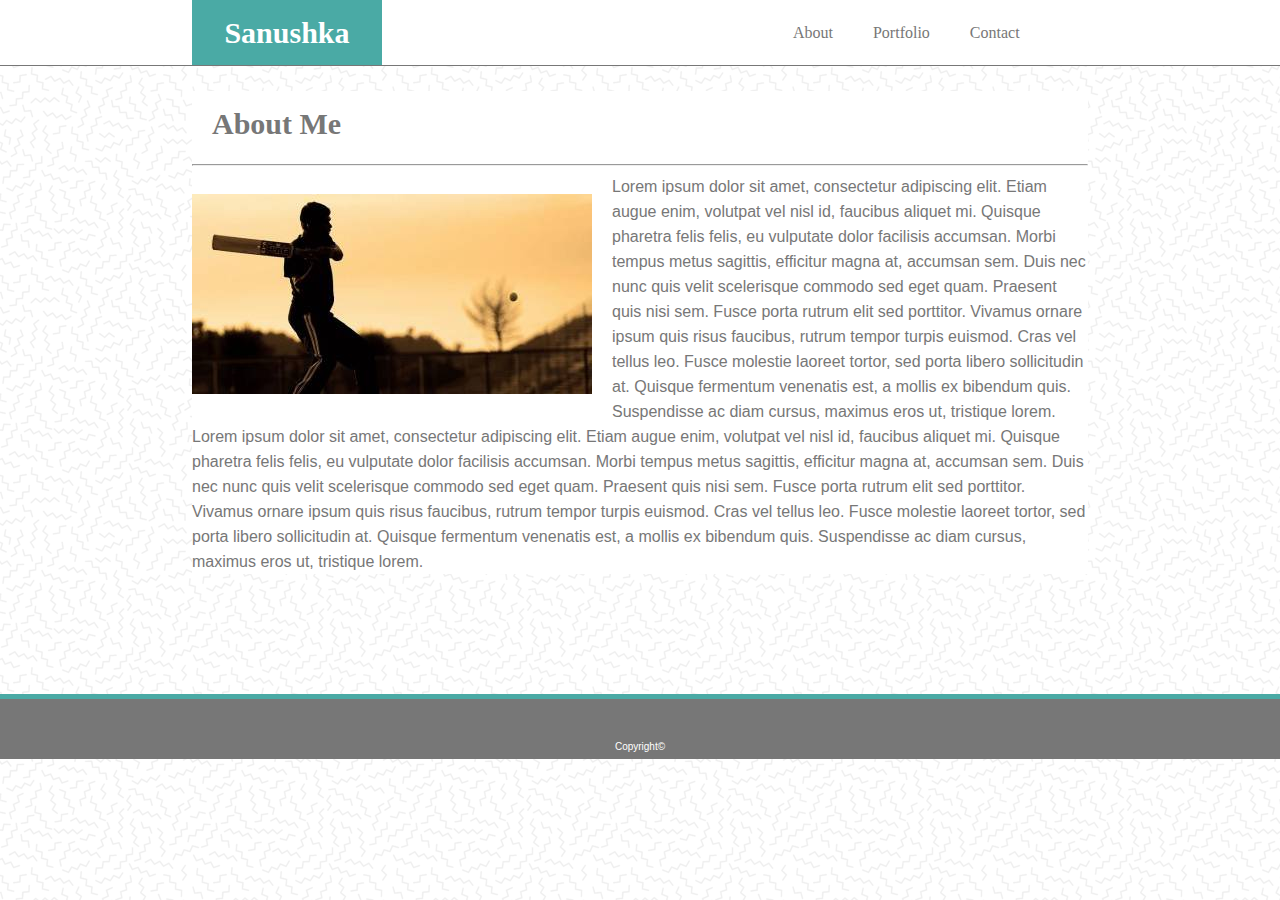
<file: index.html>
<!DOCTYPE html>
<html lang="en-us">

<head>

    <meta charset="UTF-8">
    <title>About - Basic Portfolio</title>
    <link rel="stylesheet" type="text/css" href="assets/css/reset.css">
    <link rel="stylesheet" type="text/css" href="assets/css/style.css">

</head>

<body>

<header>

    <h1>Sanushka</h1>

    <p class="contact">Contact</p>

    <p class="portfolio">Portfolio</p>

    <p class="about">About</p> 

</header>

<hr class="headhr">

<section id="aboutme">

    <h2>About Me</h2>

    <hr>    

    <img id ="aboutmeimg" src="assets/images/download1.jpg" alt="About Me">

    <p>Lorem ipsum dolor sit amet, consectetur adipiscing elit. Etiam augue enim, volutpat vel nisl id, faucibus aliquet mi. Quisque pharetra felis felis, eu vulputate dolor facilisis accumsan. Morbi tempus metus sagittis, efficitur magna at, accumsan sem. Duis nec nunc quis velit scelerisque commodo sed eget quam. Praesent quis nisi sem. Fusce porta rutrum elit sed porttitor. Vivamus ornare ipsum quis risus faucibus, rutrum tempor turpis euismod. Cras vel tellus leo. Fusce molestie laoreet tortor, sed porta libero sollicitudin at. Quisque fermentum venenatis est, a mollis ex bibendum quis. Suspendisse ac diam cursus, maximus eros ut, tristique lorem.</p>
    
    <p>Lorem ipsum dolor sit amet, consectetur adipiscing elit. Etiam augue enim, volutpat vel nisl id, faucibus aliquet mi. Quisque pharetra felis felis, eu vulputate dolor facilisis accumsan. Morbi tempus metus sagittis, efficitur magna at, accumsan sem. Duis nec nunc quis velit scelerisque commodo sed eget quam. Praesent quis nisi sem. Fusce porta rutrum elit sed porttitor. Vivamus ornare ipsum quis risus faucibus, rutrum tempor turpis euismod. Cras vel tellus leo. Fusce molestie laoreet tortor, sed porta libero sollicitudin at. Quisque fermentum venenatis est, a mollis ex bibendum quis. Suspendisse ac diam cursus, maximus eros ut, tristique lorem.</p>


    
</section>

<hr class="foothr">

<footer>Copyright©</footer>

</body>

</html>
</file>
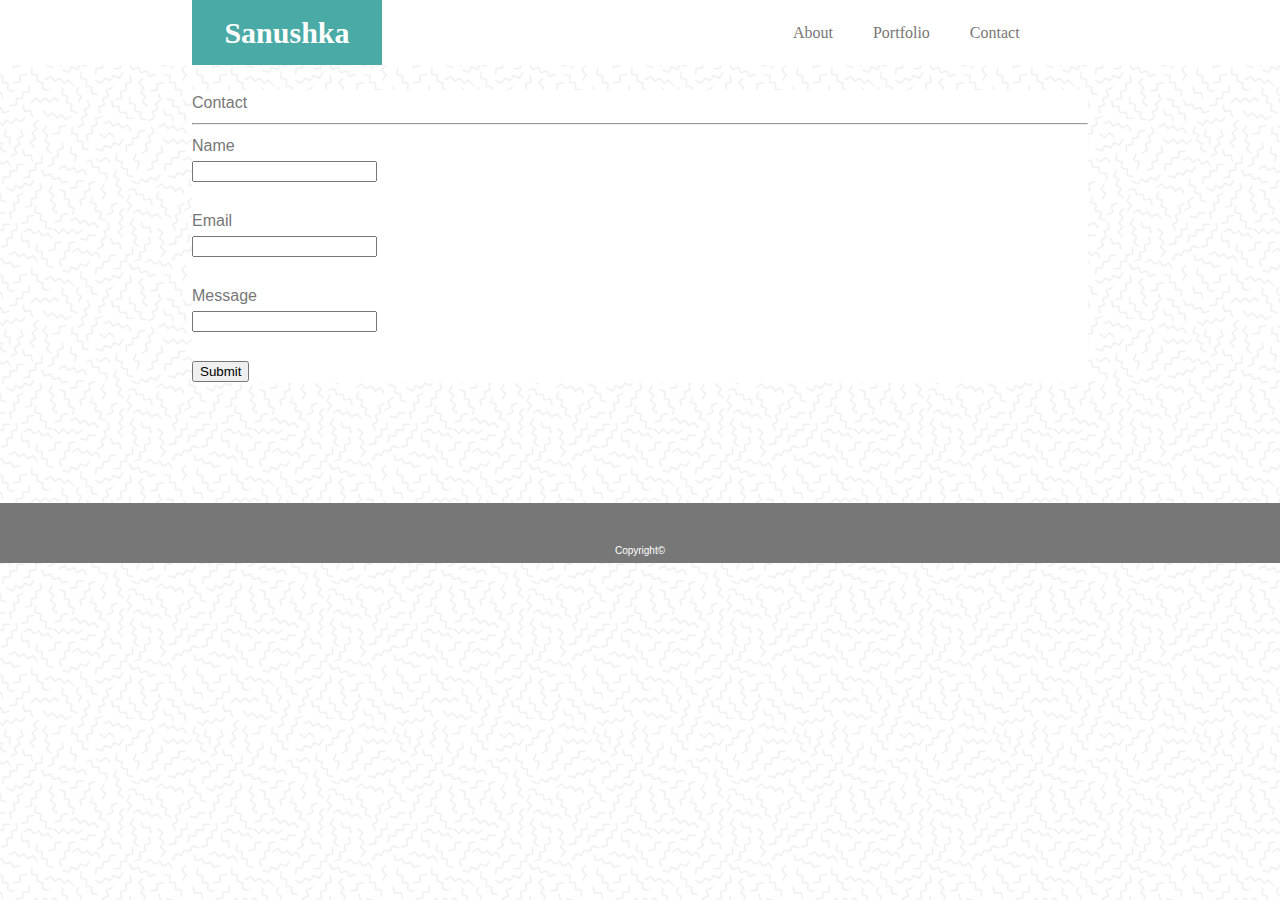
<file: contact.html>
<!DOCTYPE html>
<html lang="en-us">

<head>

    <meta charset="UTF-8">
    <title>Contact - Basic Portfolio</title>
    <link rel="stylesheet" type="text/css" href="assets/css/reset.css">
    <link rel="stylesheet" type="text/css" href="assets/css/style.css">

</head>

<header>

    <h1>Sanushka</h1>

    <p class="contact">Contact</p>

    <p class="portfolio">Portfolio</p>

    <p class="about">About</p> 

</header>

<body>

    <section>

        <h3>Contact</h3>

        <hr>

        <form>

            Name<br>
            <input type="text" id="name" name="Name">
            <br><br>
            Email<br>
            <input type="email" id="email" name="Email">
            <br><br>
            Message<br>
            <input type="text" id="message" name="Message">
            <br><br>
            <input type="submit" name="Submit">

        </form>


    </section>

<footer>Copyright©</footer>

</body>



</html>
</file>
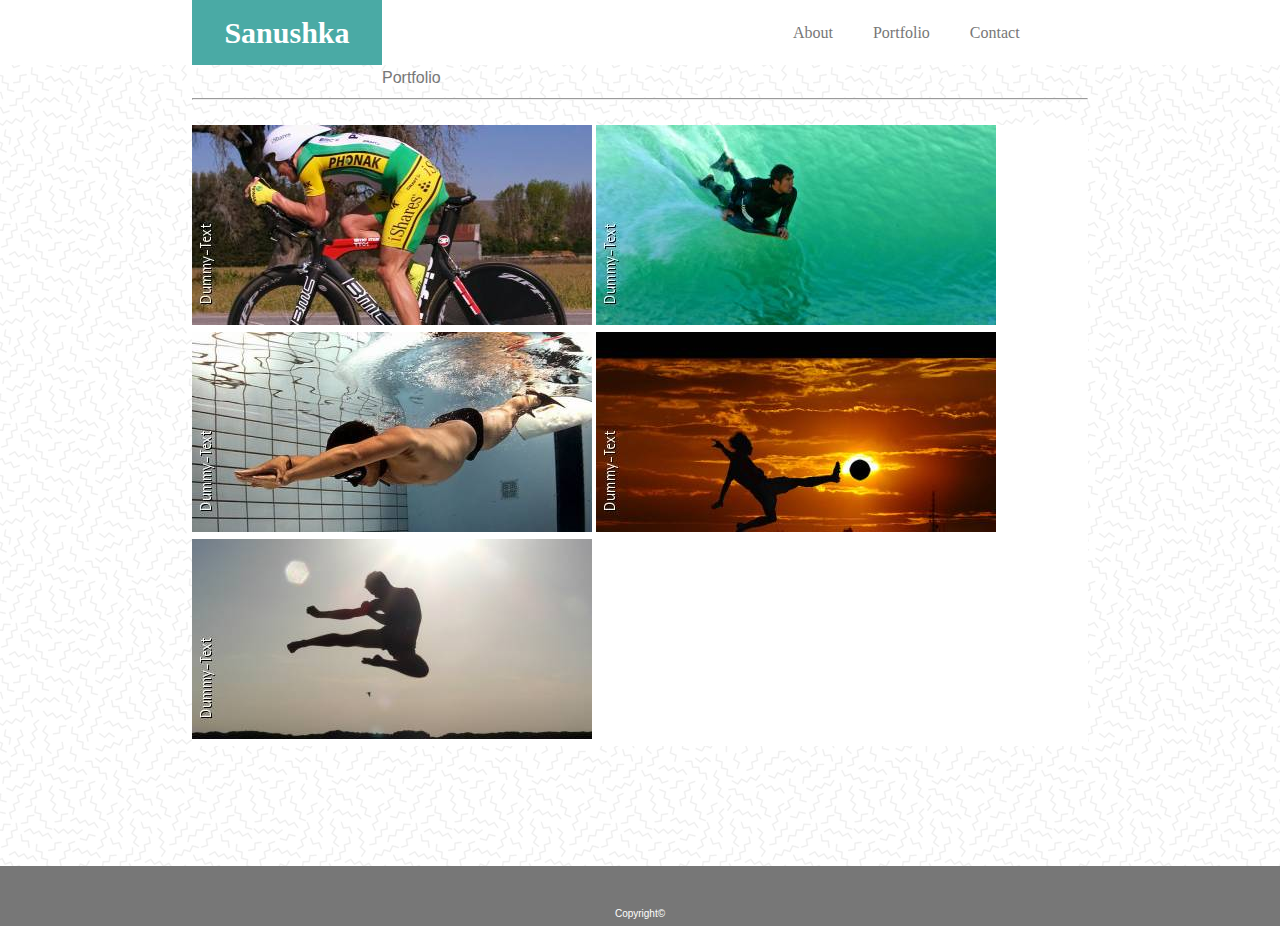
<file: portfolio.html>
<!DOCTYPE html>
<html lang="en-US">

<head>
    
    <meta charset="UTF-8">
    <title>Portfolio - Basic Portfolio</title>
    <link rel="stylesheet" type="text/css" href="assets/css/reset.css">
    <link rel="stylesheet" type="text/css" href="assets/css/style.css">

</head>

<header>

    <h1>Sanushka</h1>

    <p class="contact">Contact</p>

    <p class="portfolio">Portfolio</p>

    <p class="about">About</p> 

</header>

<body>

<div>

<h3>Portfolio</h3>

<hr>

<section>

    <img src="assets/images/download2.jpg" alt="Cycling">
    <img src="assets/images/download3.jpg" alt="Surfing">
    <img src="assets/images/download4.jpg" alt="Diving">
    <img src="assets/images/download5.jpg" alt="Soccer">
    <img src="assets/images/download6.jpg" alt="Karate">

</section>

</div>

<footer>Copyright©</footer>

</body>

</html>
</file>
<file: assets/css/style.css>
body {
   background-image: url(../images/memphis-mini.png);
   margin-left: 15%;
   margin-right: 15%;
   font-family: Arial, Helvetica, sans-serif;
   line-height: 25px;
   color: #777777
}

header {
   background: #ffffff;
   height: 64.5px;
   margin-left: -218px;
   margin-right: -218px;
   font-family: Georgia, 'Times New Roman', Times, serif;
   border-bottom: 2px;
   border-bottom-color: #777777;
}

h1 {
   padding: 20px;
   background: #4aaaa5;
   color: #ffffff;
   width: 150px;
   text-align: center;
   font-size: 30px;
   font-weight: bold;
   margin-left: 218px;
   float: left;
   font-family: Georgia, 'Times New Roman', Times, serif;
}

.contact {
   float: right;
   padding: 20px;
   margin-right: 20%;
}

.portfolio {
   float: right;
   padding: 20px;
}

.about {
   float: right;
   padding: 20px;
}

h2 {
   font-size: 30px;
   clear: both;
   padding: 20px;
   font-weight: bold;
   font-family: Georgia, 'Times New Roman', Times, serif;   
   width: 150px;
}

footer {
   text-align: center;
   font-size: 10px;
   padding-top: 35px;
   background-color: #777777;
   color: #ffffff;
   margin-top: 0px;
   margin-left: -218px;
   margin-right: -218px;
   margin-bottom: 0px;
}

section {
   background-color: #ffffff;
   margin-top: 25px;
   margin-bottom: 120px;
}

#aboutmeimg {
   float: left;
   margin: 20px;
   margin-left: 0px;
}

.foothr {
   margin-bottom: 0px;
   height: 5px;
   background-color: #4aaaa5;
   border: 0px;   
   margin-left: -218px;
   margin-right: -218px;
}

.headhr {
   margin-bottom: 0px;
   height: 1px;
   background-color: #777777;
   margin-top: 0px;
   border: 0px;   
   margin-left: -218px;
   margin-right: -218px;
   clear: both;
}
</file>
